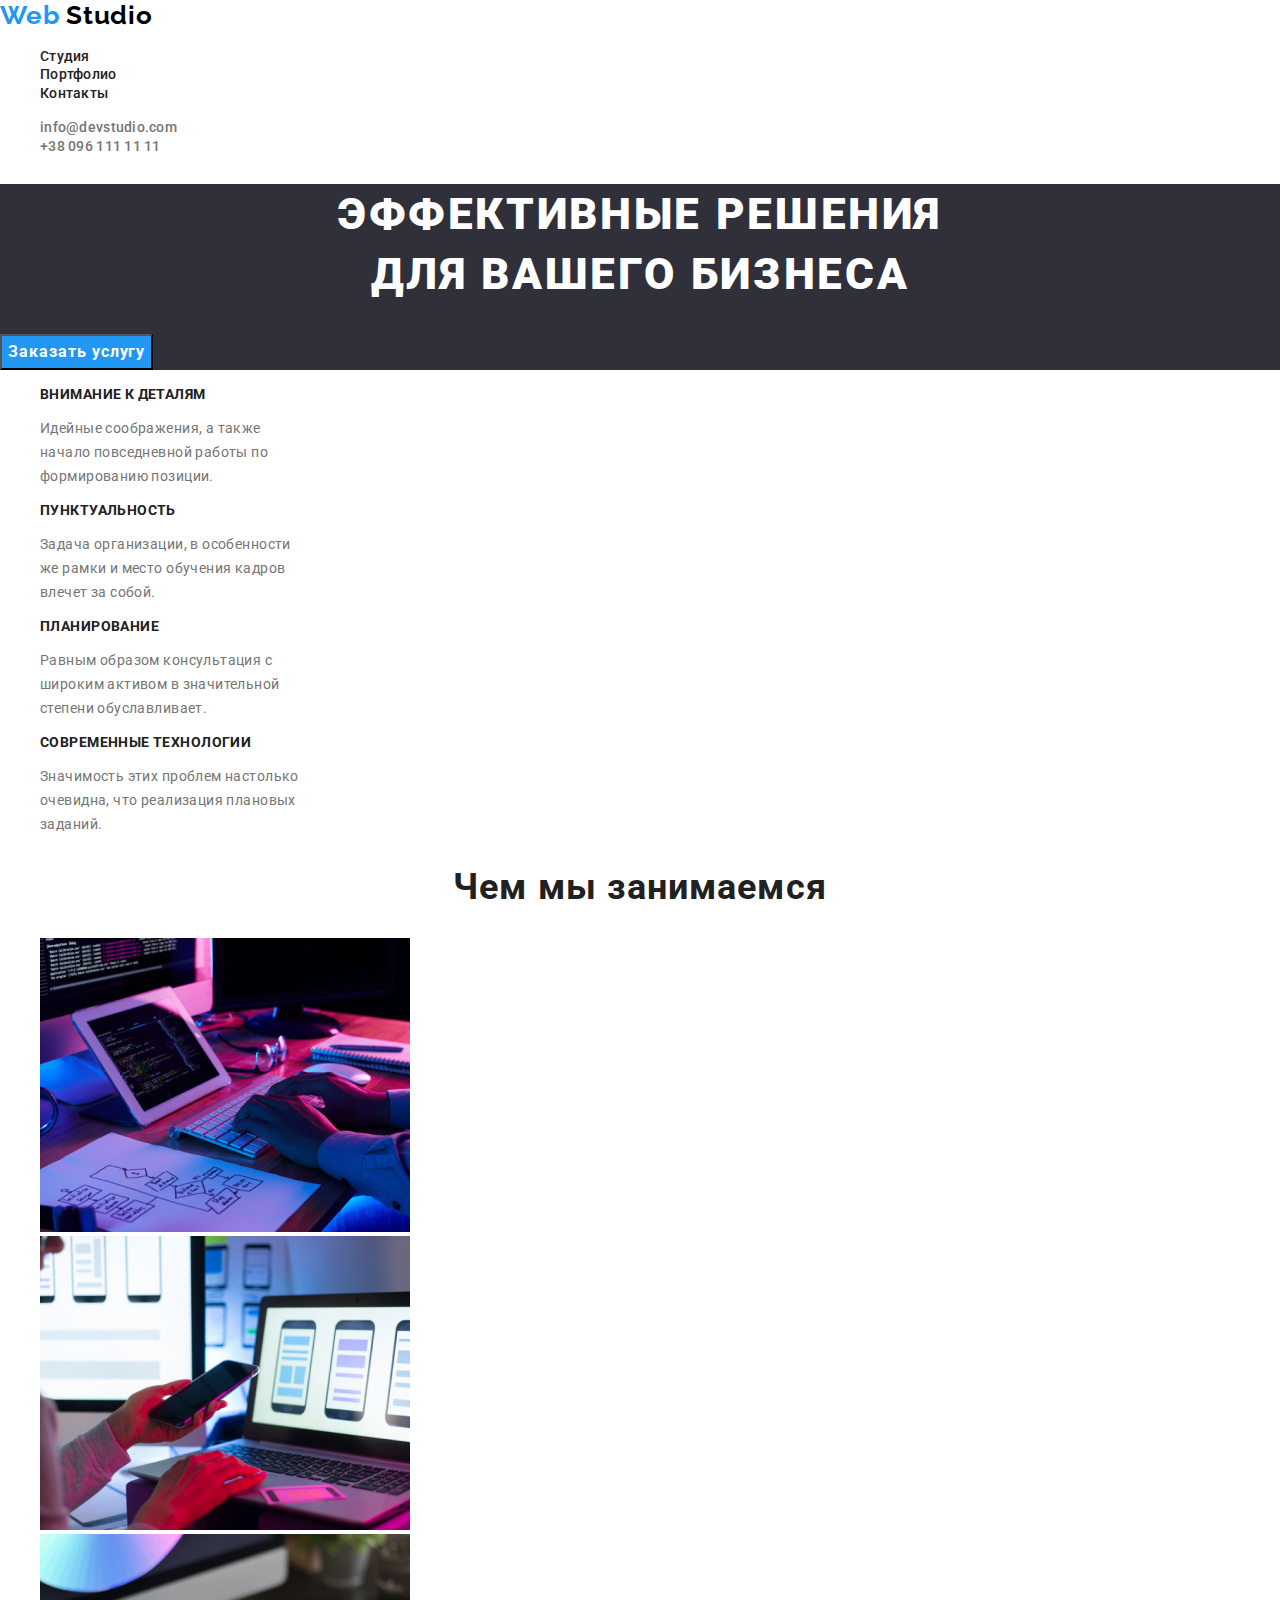
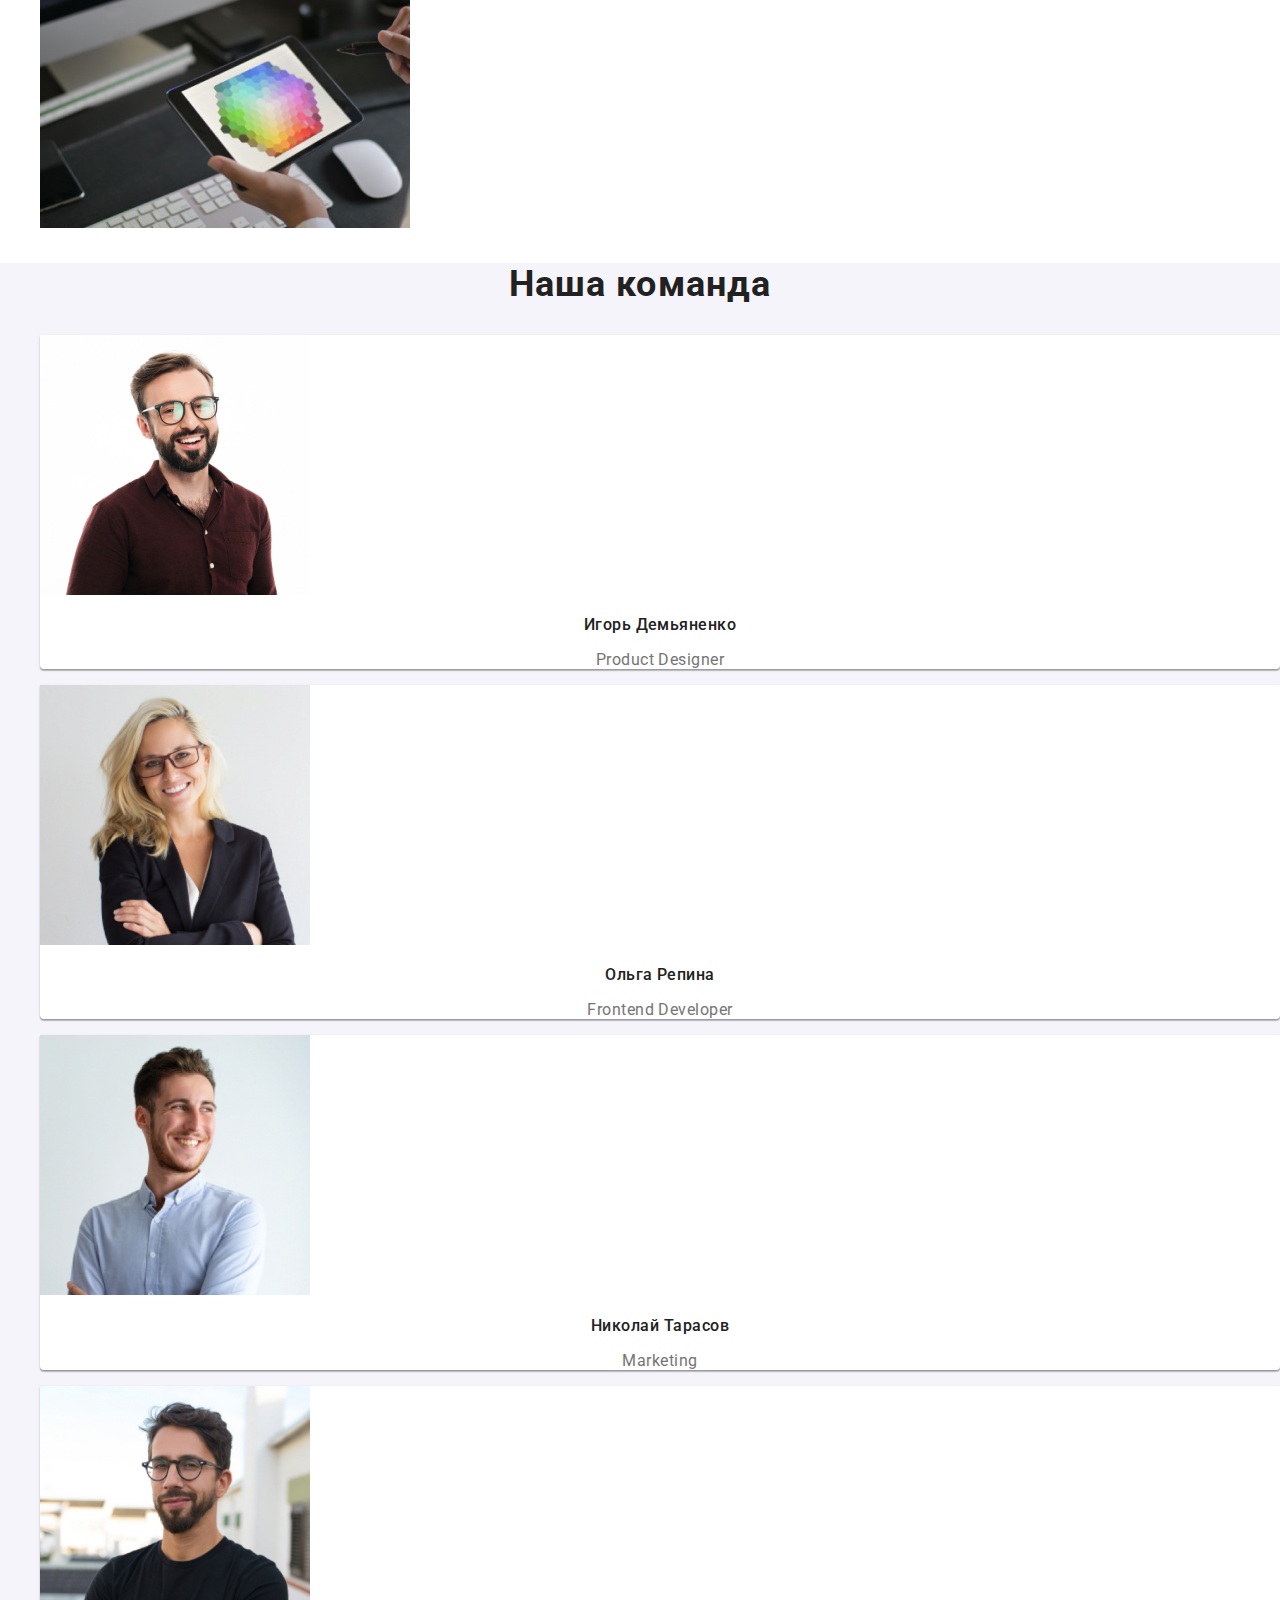
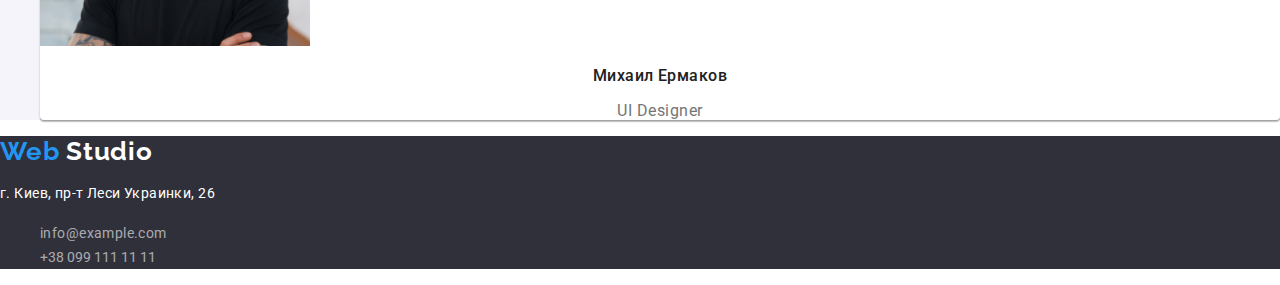
<file: index.html>
<!DOCTYPE html>
<html lang="ru">
  <head>
    <meta charset="UTF-8" />
    <meta name="viewport" content="width=device-width, initial-scale=1.0" />
    <title>Веб-Студия</title>
    <link
      rel="stylesheet"
      href="https://cdnjs.cloudflare.com/ajax/libs/modern-normalize/1.0.0/modern-normalize.min.css"
    />
    <link rel="stylesheet" href="./css/styles.css" />
    <link rel="preconnect" href="https://fonts.gstatic.com" />
    <link
      rel="stylesheet"
      href="https://fonts.googleapis.com/css2?family=Raleway:wght@700&family=Roboto:wght@400;500;700;900&display=swap"
    />
    <link rel="shortcut icon" href="./images/goit.png" type="image/png" />
  </head>
  <body>
    <!--Шапка сайта-->
    <header>
      <nav>
        <a href="./" class="logo-header">
          <span class="logo-web">Web</span>
          <span class="logo-studio">Studio</span>
        </a>
        <ul class="nav">
          <li><a href="./index.html" class="menu-nav">Студия</a></li>
          <li><a href="./portfolio.html" class="menu-nav">Портфолио</a></li>
          <li><a href="#" class="menu-nav">Контакты</a></li>
        </ul>
      </nav>

      <!--Контакты-->
      <ul class="nav">
        <li>
          <a href="mailto:info@devstudio.com" class="mail"
            >info@devstudio.com</a
          >
        </li>
        <li><a href="tel:+380961111111" class="tel">+38 096 111 11 11</a></li>
      </ul>
    </header>

    <main>
      <!--Эффективные решения-->
      <section class="section-title">
        <h1 class="title">Эффективные решения <br />для вашего бизнеса</h1>
        <button class="btn">Заказать услугу</button>
      </section>

      <!--Преимущества-->
      <section class="section">
        <h2 hidden>Преимущества</h2>
        <ul class="nav">
          <li>
            <h3 class="subtitle">Внимание к деталям</h3>
            <p class="text">
              Идейные соображения, а также <br />начало повседневной работы по
              <br />формированию позиции.
            </p>
          </li>
          <li>
            <h3 class="subtitle">Пунктуальность</h3>
            <p class="text">
              Задача организации, в особенности <br />же рамки и место обучения
              кадров <br />влечет за собой.
            </p>
          </li>
          <li>
            <h3 class="subtitle">Планирование</h3>
            <p class="text">
              Равным образом консультация с <br />широким активом в значительной
              <br />степени обуславливает.
            </p>
          </li>
          <li>
            <h3 class="subtitle">Современные технологии</h3>
            <p class="text">
              Значимость этих проблем настолько <br />очевидна, что реализация
              плановых <br />заданий.
            </p>
          </li>
        </ul>
      </section>

      <!--Чем занимаемся-->
      <section class="section-work">
        <h2 class="caption">Чем мы занимаемся</h2>
        <ul class="nav">
          <li>
            <img
              class="pic"
              src="./images/box-1.jpg"
              alt="Пишем код"
              width="370"
            />
          </li>
          <li>
            <img
              class="pic"
              src="./images/box-2.jpg"
              alt="Дизайн для телефона"
              width="370"
            />
          </li>
          <li>
            <img
              class="pic"
              src="./images/box-3.jpg"
              alt="Работа с графикой"
              width="370"
            />
          </li>
        </ul>
      </section>

      <!--Наша команда-->
      <section class="section-team">
        <h2 class="caption">Наша команда</h2>
        <ul class="nav">
          <li class="card">
            <img
              class="img"
              src="./images/photo-1.jpg"
              alt="Фото Игоря Демьяненко"
              width="270"
            />
            <h3 class="desc">Игорь Демьяненко</h3>
            <p lang="en" class="img-text">Product Designer</p>
          </li>
          <li class="card">
            <img
              class="img"
              src="./images/photo-2.jpg"
              alt="Фото Ольги Репиной"
              width="270"
            />
            <h3 class="desc">Ольга Репина</h3>
            <p lang="en" class="img-text">Frontend Developer</p>
          </li>
          <li class="card">
            <img
              class="img"
              src="./images/photo-3.jpg"
              alt="Фото Николая Тарасова"
              width="270"
            />
            <h3 class="desc">Николай Тарасов</h3>
            <p lang="en" class="img-text">Marketing</p>
          </li>
          <li class="card">
            <img
              class="img"
              src="./images/photo-4.jpg"
              alt="Фото Михаила Ермакова"
              width="270"
            />
            <h3 class="desc">Михаил Ермаков</h3>
            <p lang="en" class="img-text">UI Designer</p>
          </li>
        </ul>
      </section>
    </main>

    <!--Футер-->
    <footer>
      <a href="./" class="logo-footer">
        <span class="logo--web">Web</span>
        <span class="logo--studio">Studio</span>
      </a>
      <address class="address">
        <p class="address-text">г. Киев, пр-т Леси Украинки, 26</p>
      </address>
      <ul class="nav">
        <li>
          <a href="mailto:info@example.com" class="mail-text"
            >info@example.com</a
          >
        </li>
        <li>
          <a href="tel:+380991111111" class="tel-text">+38 099 111 11 11</a>
        </li>
      </ul>
    </footer>
  </body>
</html>
</file>
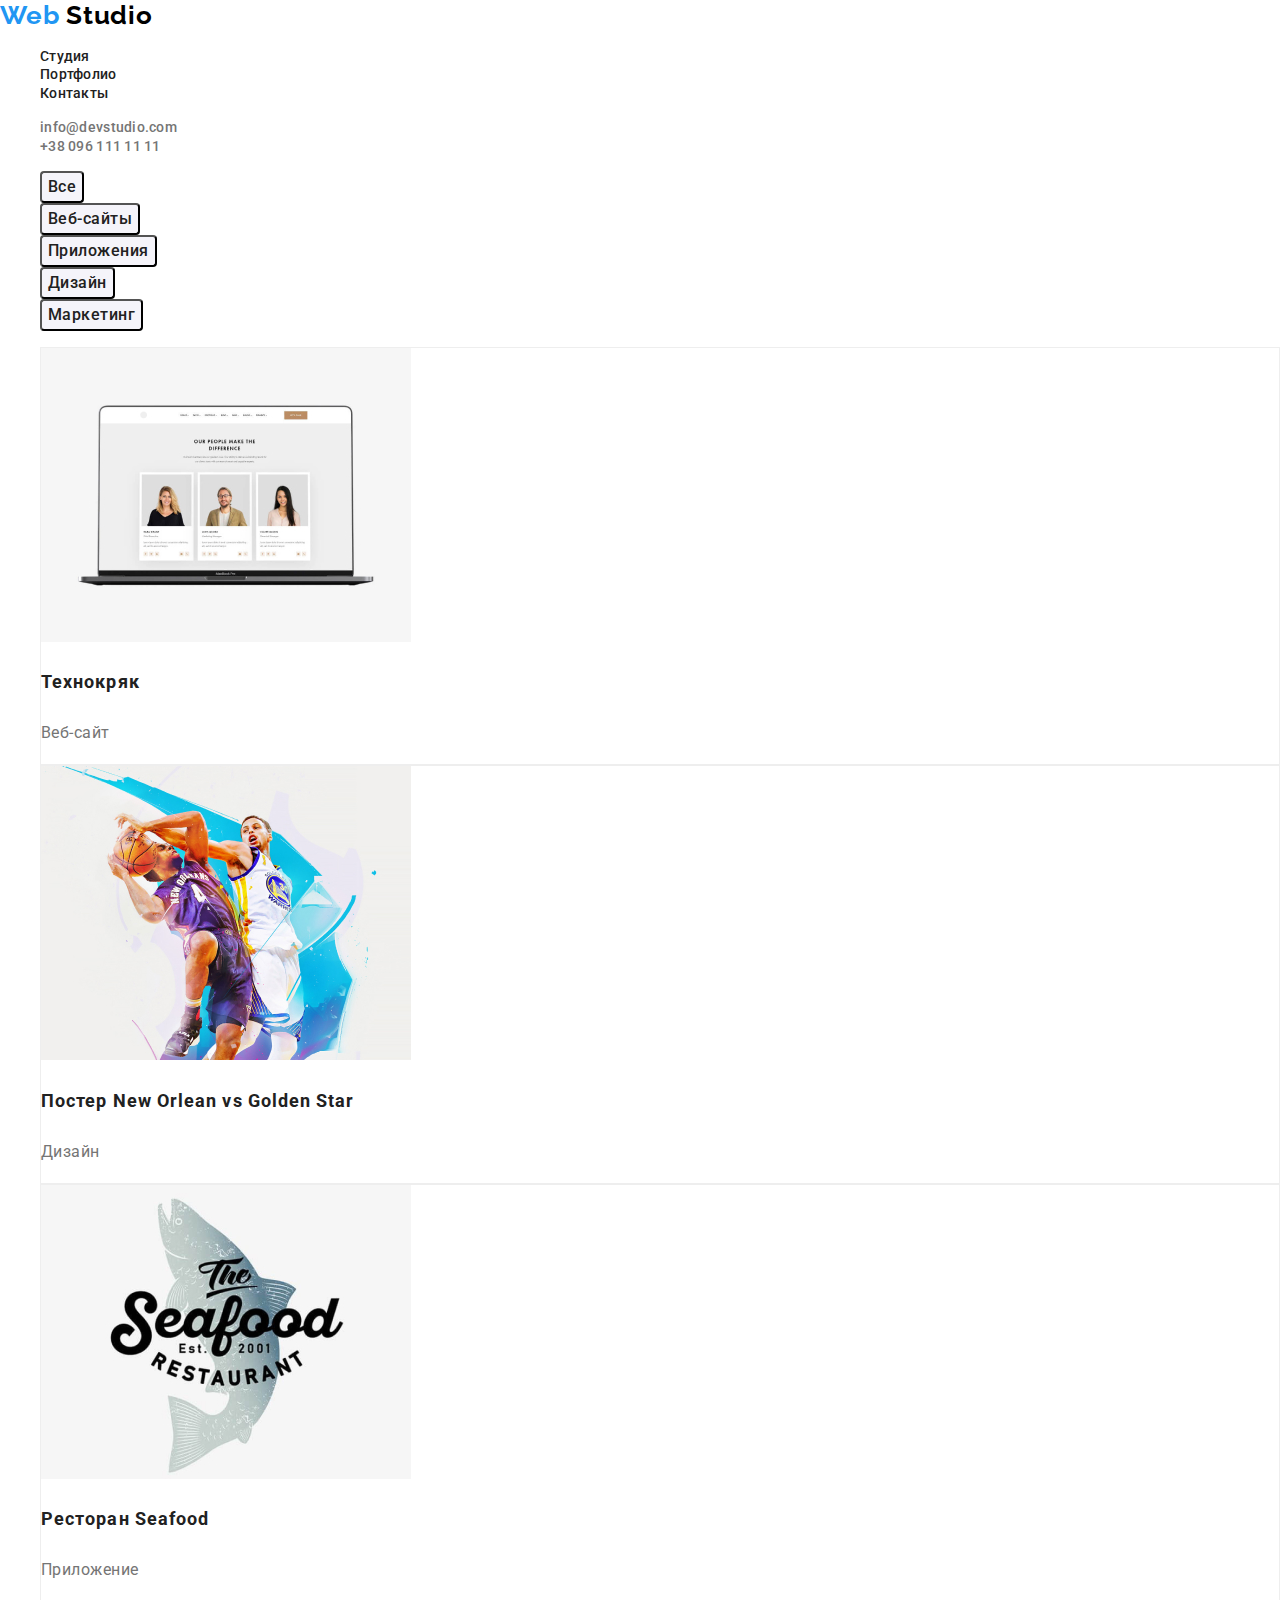
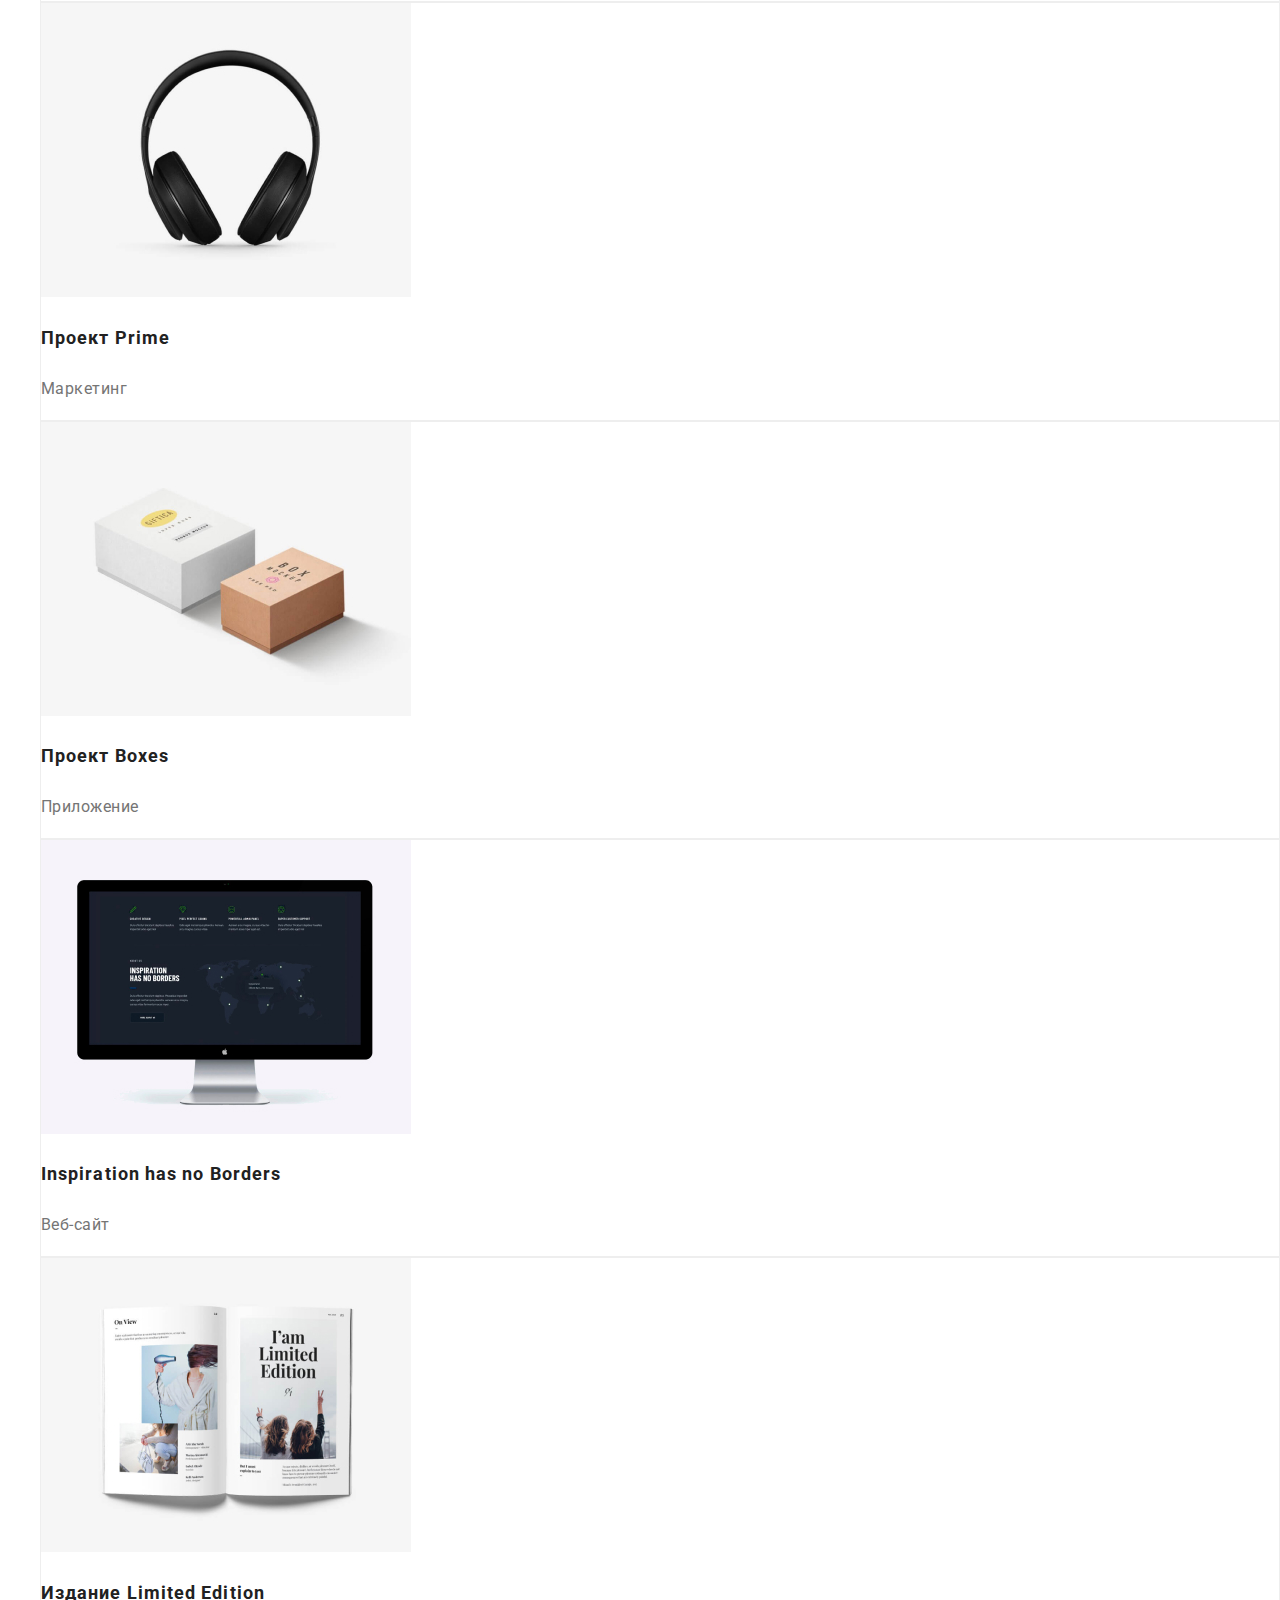
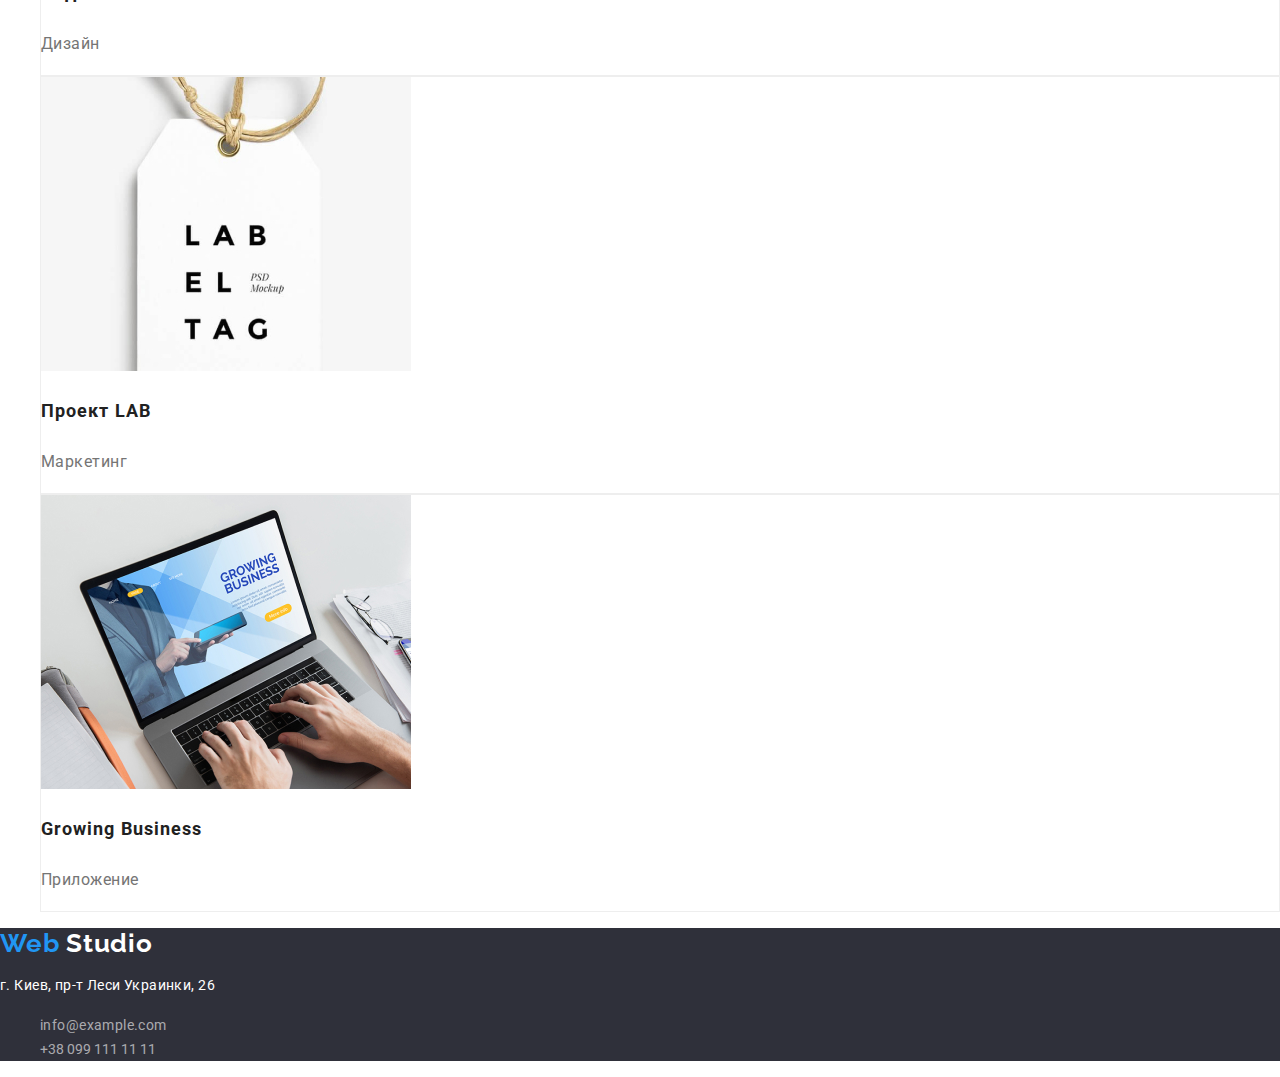
<file: portfolio.html>
<!DOCTYPE html>
<html lang="ru">
  <head>
    <meta charset="UTF-8" />
    <meta name="viewport" content="width=device-width, initial-scale=1.0" />
    <title>Портфолио</title>
    <link
      rel="stylesheet"
      href="https://cdnjs.cloudflare.com/ajax/libs/modern-normalize/1.0.0/modern-normalize.min.css"
    />
    <link rel="stylesheet" href="./css/styles.css" />
    <link rel="preconnect" href="https://fonts.gstatic.com" />
    <link
      rel="stylesheet"
      href="https://fonts.googleapis.com/css2?family=Raleway:wght@700&family=Roboto:wght@400;500;700;900&display=swap"
    />
    <link rel="shortcut icon" href="./images/goit.png" type="image/png" />
  </head>
  <body>
    <!--Шапка сайта-->
    <header>
      <nav>
        <a href="./" class="logo-header">
          <span class="logo-web">Web</span>
          <span class="logo-studio">Studio</span>
        </a>
        <ul class="nav">
          <li><a href="./index.html" class="menu-nav">Студия</a></li>
          <li><a href="./portfolio.html" class="menu-nav">Портфолио</a></li>
          <li><a href="#" class="menu-nav">Контакты</a></li>
        </ul>
      </nav>

      <!--Контакты-->
      <ul class="nav">
        <li>
          <a href="mailto:info@devstudio.com" class="mail"
            >info@devstudio.com</a
          >
        </li>
        <li><a href="tel:+380961111111" class="tel">+38 096 111 11 11</a></li>
      </ul>
    </header>

    <main>
      <!--Портфолио-->
      <section class="section">
        <h1 hidden>Портфолио</h1>
        <ul class="nav">
          <li class="btn-nav">
            <button type="button" class="btn-item">Все</button>
          </li>
          <li class="btn-nav">
            <button type="button" class="btn-item">Веб-сайты</button>
          </li>
          <li class="btn-nav">
            <button type="button" class="btn-item">Приложения</button>
          </li>
          <li class="btn-nav">
            <button type="button" class="btn-item">Дизайн</button>
          </li>
          <li class="btn-nav">
            <button type="button" class="btn-item">Маркетинг</button>
          </li>
        </ul>

        <!--Наши работы-->
        <h2 hidden>Наши работы</h2>
        <ul class="nav">
          <li class="box">
            <a href="" class="box-sec">
              <img
                class="box-img"
                src="./images/img-1.jpg"
                alt="Сайт Технокряк"
              />
              <h3 class="box-text">Технокряк</h3>
              <p class="box-item">Веб-сайт</p>
            </a>
          </li>
          <li class="box">
            <a href="" class="box-sec">
              <img
                class="box-img"
                src="./images/img-2.jpg"
                alt="Дизайн Постера"
              />
              <h3 class="box-text">Постер New Orlean vs Golden Star</h3>
              <p class="box-item">Дизайн</p>
            </a>
          </li>
          <li class="box">
            <a href="" class="box-sec">
              <img
                class="box-img"
                src="./images/img-3.jpg"
                alt="Приложение Ресторана"
              />
              <h3 class="box-text">Ресторан Seafood</h3>
              <p class="box-item">Приложение</p>
            </a>
          </li>
          <li class="box">
            <a href="" class="box-sec">
              <img
                class="box-img"
                src="./images/img-4.jpg"
                alt="Проект Наушников"
              />
              <h3 class="box-text">Проект Prime</h3>
              <p class="box-item">Маркетинг</p>
            </a>
          </li>
          <li class="box">
            <a href="" class="box-sec">
              <img
                class="box-img"
                src="./images/img-5.jpg"
                alt="Приложение Бокс"
              />
              <h3 class="box-text">Проект Boxes</h3>
              <p class="box-item">Приложение</p>
            </a>
          </li>
          <li class="box">
            <a href="" class="box-sec">
              <img
                class="box-img"
                src="./images/img-6.jpg"
                alt="Сайт Инспирации"
              />
              <h3 class="box-text">Inspiration has no Borders</h3>
              <p class="box-item">Веб-сайт</p>
            </a>
          </li>
          <li class="box">
            <a href="" class="box-sec">
              <img
                class="box-img"
                src="./images/img-7.jpg"
                alt="Дизайн Издания"
              />
              <h3 class="box-text">Издание Limited Edition</h3>
              <p class="box-item">Дизайн</p>
            </a>
          </li>
          <li class="box">
            <a href="" class="box-sec">
              <img
                class="box-img"
                src="./images/img-8.jpg"
                alt="Проект Бирки"
              />
              <h3 class="box-text">Проект LAB</h3>
              <p class="box-item">Маркетинг</p>
            </a>
          </li>
          <li class="box">
            <a href="" class="box-sec">
              <img
                class="box-img"
                src="./images/img-9.jpg"
                alt="Приложение Бизнес"
              />
              <h3 class="box-text">Growing Business</h3>
              <p class="box-item">Приложение</p>
            </a>
          </li>
        </ul>
      </section>
    </main>

    <!--Футер-->
    <footer>
      <a href="./" class="logo-footer">
        <span class="logo--web">Web</span>
        <span class="logo--studio">Studio</span>
      </a>
      <address class="address">
        <p class="address-text">г. Киев, пр-т Леси Украинки, 26</p>
      </address>
      <ul class="nav">
        <li>
          <a href="mailto:info@example.com" class="mail-text"
            >info@example.com</a
          >
        </li>
        <li>
          <a href="tel:+380991111111" class="tel-text">+38 099 111 11 11</a>
        </li>
      </ul>
    </footer>
  </body>
</html>
</file>
<file: css/styles.css>
:root {
  --main-color: #ffffff;
  --sec-background-color: #2f303a;
  --add-color: #2196f3;
  --help-color: #000000;
  --nav-color: #212121;
  --text-color: #757575;
  --team-background-color: #f5f4fa;
  --contacts-color: rgba(255, 255, 255, 0.6);
}

/*Студия*/

body {
  background: var(--main-color);
  font-family: Roboto;
}

/*Шапка*/

header {
  background: var(--main-color);
}

.logo-header {
  font-family: Raleway;
  font-style: normal;
  font-weight: bold;
  font-size: 26px;
  line-height: 31px;
  letter-spacing: 0.03em;
  text-decoration: none;
}

.logo-web {
  color: var(--add-color);
}

.logo-studio {
  color: var(--help-color);
}

.nav {
  list-style-type: none;
}

.menu-nav {
  font-weight: 500;
  font-size: 14px;
  line-height: 16px;
  letter-spacing: 0.02em;
  color: var(--nav-color);
  text-decoration: none;
}

.menu-nav:hover,
.menu-nav:focus {
  color: var(--add-color);
}

.mail {
  font-weight: 500;
  font-size: 14px;
  line-height: 16px;
  letter-spacing: 0.02em;
  color: var(--text-color);
  text-decoration: none;
}

.mail:hover,
.mail:focus {
  color: var(--add-color);
}

.tel {
  font-weight: 500;
  font-size: 14px;
  line-height: 16px;
  letter-spacing: 0.02em;
  color: var(--text-color);
  text-decoration: none;
}

.tel:hover,
.tel:focus {
  color: var(--add-color);
}

/*Main*/

.section-title {
  background: var(--sec-background-color);
}

.title {
  font-weight: 900;
  font-size: 44px;
  line-height: 60px;
  text-align: center;
  letter-spacing: 0.06em;
  text-transform: uppercase;
  color: var(--main-color);
}

button {
  background: var(--add-color);
}

.btn {
  font-weight: bold;
  font-size: 16px;
  line-height: 30px;
  display: flex;
  align-items: center;
  text-align: center;
  letter-spacing: 0.06em;
  color: var(--main-color);
}

.subtitle {
  font-weight: bold;
  font-size: 14px;
  line-height: 16px;
  letter-spacing: 0.03em;
  text-transform: uppercase;
  color: var(--nav-color);
}

.text {
  font-size: 14px;
  line-height: 24px;
  letter-spacing: 0.03em;
  color: var(--text-color);
}

.caption {
  font-weight: bold;
  font-size: 36px;
  line-height: 42px;
  text-align: center;
  letter-spacing: 0.03em;
  color: var(--nav-color);
}

.section-team {
  background: var(--team-background-color);
}

.card {
  background: var(--main-color);
  box-shadow: 0px 1px 3px rgba(0, 0, 0, 0.12), 0px 1px 1px rgba(0, 0, 0, 0.14),
    0px 2px 1px rgba(0, 0, 0, 0.2);
  border-radius: 0px 0px 4px 4px;
}

.desc {
  font-weight: 500;
  font-size: 16px;
  line-height: 19px;
  text-align: center;
  letter-spacing: 0.03em;
  color: var(--nav-color);
}

.img-text {
  font-size: 16px;
  line-height: 19px;
  text-align: center;
  letter-spacing: 0.03em;
  color: var(--text-color);
}

/*Футер*/

footer {
  background: var(--sec-background-color);
}

.logo-footer {
  font-family: Raleway;
  font-weight: bold;
  font-size: 26px;
  line-height: 31px;
  letter-spacing: 0.03em;
  text-decoration: none;
}

.logo--web {
  color: var(--add-color);
}

.logo--studio {
  color: var(--main-color);
}

.address-text {
  font-style: normal;
  font-weight: normal;
  font-size: 14px;
  line-height: 24px;
  letter-spacing: 0.03em;
  color: var(--main-color);
}

.mail-text {
  font-size: 14px;
  line-height: 24px;
  letter-spacing: 0.03em;
  color: var(--contacts-color);
  text-decoration: none;
}

.mail-text:hover,
.mail-text:focus {
  color: var(--add-color);
}

.tel-text {
  font-size: 14px;
  line-height: 24px;
  color: var(--contacts-color);
  text-decoration: none;
}

.tel-text:hover,
.tel-text:focus {
  color: var(--add-color);
}

/*Портфолио*/

button[type="button"] {
  background: var(--team-background-color);
  border-radius: 4px;
}

button:hover,
button:focus {
  background: var(--add-color);
}

.btn-item {
  font-weight: 500;
  font-size: 16px;
  line-height: 26px;
  text-align: center;
  letter-spacing: 0.03em;
  color: var(--nav-color);
}

.btn-item:hover,
.btn-item:focus {
  color: var(--main-color);
}

.box {
  background: var(--main-color);
  border: 1px solid #eeeeee;
  box-sizing: border-box;
}

.box-sec {
  text-decoration: none;
}

.box-text {
  font-weight: bold;
  font-size: 18px;
  line-height: 36px;
  letter-spacing: 0.06em;
  color: var(--nav-color);
}

.box-item {
  font-size: 16px;
  line-height: 30px;
  letter-spacing: 0.03em;
  color: var(--text-color);
}
</file>
